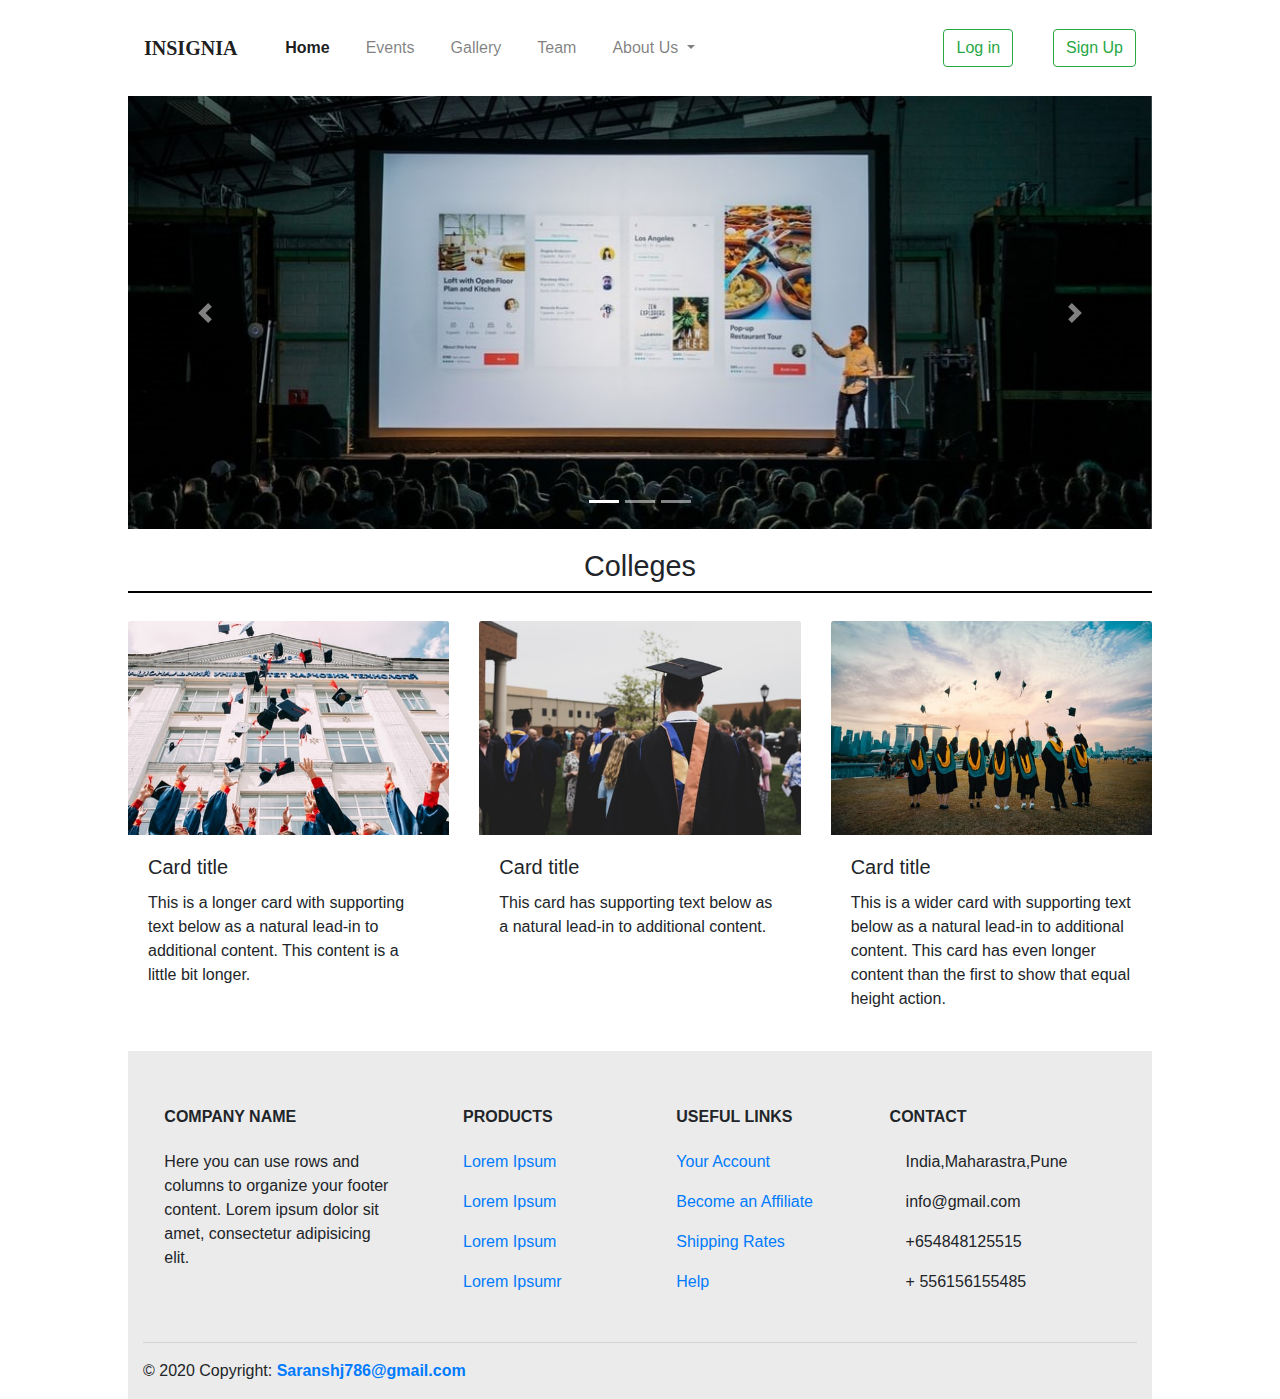
<file: index.html>
<!doctype html>
<html lang="en">

<head>
    <!-- Required meta tags -->
    <meta charset="utf-8">
    <meta name="viewport" content="width=device-width, initial-scale=1, shrink-to-fit=no">

    <!-- Bootstrap CSS -->
    <link rel="stylesheet" href="https://stackpath.bootstrapcdn.com/bootstrap/4.4.1/css/bootstrap.min.css" integrity="sha384-Vkoo8x4CGsO3+Hhxv8T/Q5PaXtkKtu6ug5TOeNV6gBiFeWPGFN9MuhOf23Q9Ifjh" crossorigin="anonymous">

    <title>INSIGNIA</title>
    <link rel="stylesheet" href="style.css">
    <link rel="shortcut icon" href="fav.png" type="image/png">
</head>

<body>
    <nav class="navbar navbar-expand-lg navbar-light bg-light">
        <a class="navbar-brand" href="index.html" style="font-family: 'Berkshire Swash', cursive" ;>
            <!--<img src="fav.jpeg" alt="" height="60"> -->INSIGNIA</a>
        <button class="navbar-toggler" type="button" data-toggle="collapse" data-target="#navbarSupportedContent" aria-controls="navbarSupportedContent" aria-expanded="false" aria-label="Toggle navigation">
          <span class="navbar-toggler-icon"></span>
        </button>

        <div class="collapse navbar-collapse" id="navbarSupportedContent">
            <ul class="navbar-nav mr-auto">
                <li class="nav-item active">
                    <a class="nav-link" href="index.html">Home <span class="sr-only">(current)</span></a>
                </li>
                <li class="nav-item">
                    <a class="nav-link" href="event.html">Events</a>
                </li>
                <li class="nav-item">
                    <a class="nav-link" href="gallery.html">Gallery</a>
                </li>
                <li class="nav-item">
                    <a class="nav-link" href="team.html">Team</a>
                </li>
                <li class="nav-item dropdown">
                    <a class="nav-link dropdown-toggle" href="#" id="navbarDropdown" role="button" data-toggle="dropdown" aria-haspopup="true" aria-expanded="false">
                About Us
              </a>
                    <div style="overflow: hidden;" class="dropdown-menu" aria-labelledby="navbarDropdown">
                        <a class="dropdown-item" href="contact.html">Contact Us</a>
                        <a class="dropdown-item" href="contact.html">Reach US</a>
                        <!-- <div class="dropdown-divider"></div>
                        <a class="dropdown-item" href="#">Something else here</a> -->
                    </div>
                </li>
            </ul>
            <form class="form-inline my-2 my-lg-0">
                <button class="btn btn-outline-success my-2 my-sm-0" type="submit">Log in</button>
                <button class="btn btn-outline-success my-2 my-sm-0" type="submit">Sign Up</button>
            </form>
            <!-- <li class="nav-item">
                <a class="nav-link" id="Login" href="#">Login</a>
            </li>
            <li class="nav-item">
                <a class="nav-link" id="Sign" href="#">Sign up</a>
            </li> -->
        </div>
    </nav>
    <div class="space"></div>
    <div>
        <div id="carouselExampleIndicators" class="carousel slide" data-ride="carousel">
            <ol class="carousel-indicators">
                <li data-target="#carouselExampleIndicators" data-slide-to="0" class="active"></li>
                <li data-target="#carouselExampleIndicators" data-slide-to="1"></li>
                <li data-target="#carouselExampleIndicators" data-slide-to="2"></li>
            </ol>
            <div class="carousel-inner">
                <div class="carousel-item active">
                    <img src="one.jfif" class="d-block w-100" alt="...">
                </div>
                <div class="carousel-item">
                    <img src="two.jfif" class="d-block w-100" alt="...">
                </div>
                <div class="carousel-item">
                    <img src="three.jfif" class="d-block w-100" alt="...">
                </div>
            </div>
            <a class="carousel-control-prev" href="#carouselExampleIndicators" role="button" data-slide="prev">
                <span class="carousel-control-prev-icon" aria-hidden="true"></span>
                <span class="sr-only">Previous</span>
            </a>
            <a class="carousel-control-next" href="#carouselExampleIndicators" role="button" data-slide="next">
                <span class="carousel-control-next-icon" aria-hidden="true"></span>
                <span class="sr-only">Next</span>
            </a>
        </div>
        <div class="space"></div>
        <h2>Colleges</h2>
        <div class="space"></div>
        <div class="card-deck">
            <div class="card">
                <img src="four.jfif" class="card-img-top" alt="...">
                <div class="card-body">
                    <h5 class="card-title">Card title</h5>
                    <p class="card-text">This is a longer card with supporting text below as a natural lead-in to additional content. This content is a little bit longer.</p>

                </div>
            </div>
            <div class="card">
                <img src="five.jfif" class="card-img-top" alt="...">
                <div class="card-body">
                    <h5 class="card-title">Card title</h5>
                    <p class="card-text">This card has supporting text below as a natural lead-in to additional content.</p>

                </div>
            </div>
            <div class="card">
                <img src="six.jfif" class="card-img-top" alt="...">
                <div class="card-body">
                    <h5 class="card-title">Card title</h5>
                    <p class="card-text">This is a wider card with supporting text below as a natural lead-in to additional content. This card has even longer content than the first to show that equal height action.</p>

                </div>
            </div>
        </div>
        <div class="space"></div>
        <!-- Footer -->
        <footer class="page-footer font-small mdb-color pt-4">

            <!-- Footer Links -->
            <div class="container text-center text-md-left">

                <!-- Footer links -->
                <div class="row text-center text-md-left mt-3 pb-3">

                    <!-- Grid column -->
                    <div class="col-md-3 col-lg-3 col-xl-3 mx-auto mt-3">
                        <h6 class="text-uppercase mb-4 font-weight-bold">Company name</h6>
                        <p>Here you can use rows and columns to organize your footer content. Lorem ipsum dolor sit amet, consectetur adipisicing elit.</p>
                    </div>
                    <!-- Grid column -->

                    <hr class="w-100 clearfix d-md-none">

                    <!-- Grid column -->
                    <div class="col-md-2 col-lg-2 col-xl-2 mx-auto mt-3">
                        <h6 class="text-uppercase mb-4 font-weight-bold">Products</h6>
                        <p>
                            <a href="#!">Lorem Ipsum</a>
                        </p>
                        <p>
                            <a href="#!">Lorem Ipsum</a>
                        </p>
                        <p>
                            <a href="#!">Lorem Ipsum</a>
                        </p>
                        <p>
                            <a href="#!">Lorem Ipsumr</a>
                        </p>
                    </div>
                    <!-- Grid column -->

                    <hr class="w-100 clearfix d-md-none">

                    <!-- Grid column -->
                    <div class="col-md-3 col-lg-2 col-xl-2 mx-auto mt-3">
                        <h6 class="text-uppercase mb-4 font-weight-bold">Useful links</h6>
                        <p>
                            <a href="#!">Your Account</a>
                        </p>
                        <p>
                            <a href="#!">Become an Affiliate</a>
                        </p>
                        <p>
                            <a href="#!">Shipping Rates</a>
                        </p>
                        <p>
                            <a href="#!">Help</a>
                        </p>
                    </div>

                    <!-- Grid column -->
                    <hr class="w-100 clearfix d-md-none">

                    <!-- Grid column -->
                    <div class="col-md-4 col-lg-3 col-xl-3 mx-auto mt-3">
                        <h6 class="text-uppercase mb-4 font-weight-bold">Contact</h6>
                        <p>
                            <i class="fas fa-home mr-3"></i> India,Maharastra,Pune</p>
                        <p>
                            <i class="fas fa-envelope mr-3"></i> info@gmail.com</p>
                        <p>
                            <i class="fas fa-phone mr-3"></i> +654848125515</p>
                        <p>
                            <i class="fas fa-print mr-3"></i> + 556156155485</p>
                    </div>
                    <!-- Grid column -->

                </div>
                <!-- Footer links -->

                <hr>

                <!-- Grid row -->
                <div class="row d-flex align-items-center">

                    <!-- Grid column -->
                    <div class="col-md-7 col-lg-8">

                        <!--Copyright-->
                        <p class="text-center text-md-left">© 2020 Copyright:
                            <a href="#">
                                <strong>Saranshj786@gmail.com</strong>
                            </a>
                        </p>

                    </div>
                    <!-- Grid column -->

                    <!-- Grid column -->
                    <div class="col-md-5 col-lg-4 ml-lg-0">

                        <!-- Social buttons -->
                        <div class="text-center text-md-right">
                            <ul class="list-unstyled list-inline">
                                <li class="list-inline-item">
                                    <a class="btn-floating btn-sm rgba-white-slight mx-1">
                                        <i class="fab fa-facebook-f"></i>
                                    </a>
                                </li>
                                <li class="list-inline-item">
                                    <a class="btn-floating btn-sm rgba-white-slight mx-1">
                                        <i class="fab fa-twitter"></i>
                                    </a>
                                </li>
                                <li class="list-inline-item">
                                    <a class="btn-floating btn-sm rgba-white-slight mx-1">
                                        <i class="fab fa-google-plus-g"></i>
                                    </a>
                                </li>
                                <li class="list-inline-item">
                                    <a class="btn-floating btn-sm rgba-white-slight mx-1">
                                        <i class="fab fa-linkedin-in"></i>
                                    </a>
                                </li>
                            </ul>
                        </div>

                    </div>
                    <!-- Grid column -->

                </div>
                <!-- Grid row -->

            </div>
            <!-- Footer Links -->

        </footer>
        <!-- Footer -->
        <!-- jQuery first, then Popper.js, then Bootstrap JS -->
        <script src="https://code.jquery.com/jquery-3.4.1.slim.min.js" integrity="sha384-J6qa4849blE2+poT4WnyKhv5vZF5SrPo0iEjwBvKU7imGFAV0wwj1yYfoRSJoZ+n" crossorigin="anonymous"></script>
        <script src="https://cdn.jsdelivr.net/npm/popper.js@1.16.0/dist/umd/popper.min.js" integrity="sha384-Q6E9RHvbIyZFJoft+2mJbHaEWldlvI9IOYy5n3zV9zzTtmI3UksdQRVvoxMfooAo" crossorigin="anonymous"></script>
        <script src="https://stackpath.bootstrapcdn.com/bootstrap/4.4.1/js/bootstrap.min.js" integrity="sha384-wfSDF2E50Y2D1uUdj0O3uMBJnjuUD4Ih7YwaYd1iqfktj0Uod8GCExl3Og8ifwB6" crossorigin="anonymous"></script>
</body>

</html>
</file>
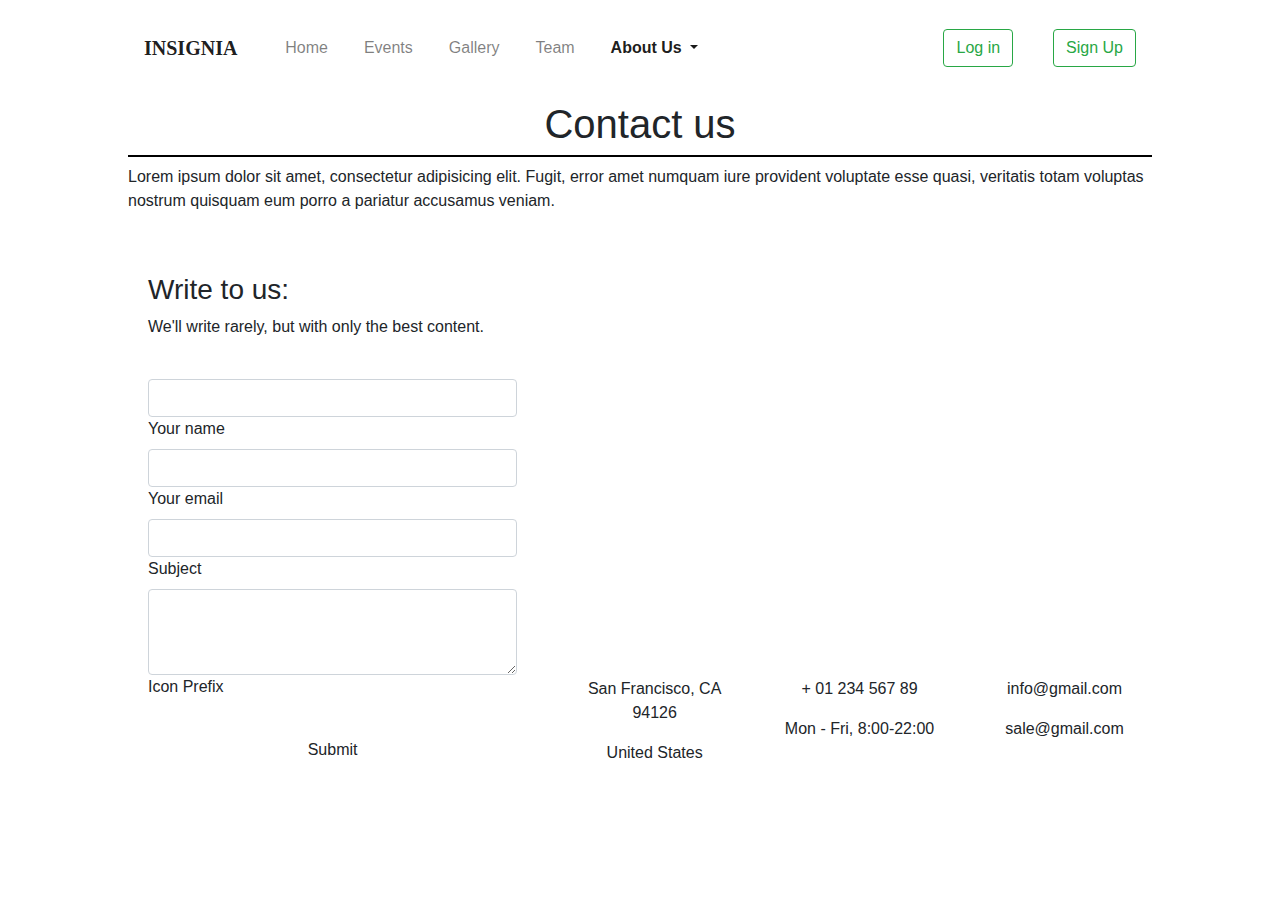
<file: contact.html>
<!doctype html>
<html lang="en">

<head>
    <!-- Required meta tags -->
    <meta charset="utf-8">
    <meta name="viewport" content="width=device-width, initial-scale=1, shrink-to-fit=no">

    <!-- Bootstrap CSS -->
    <link rel="stylesheet" href="https://stackpath.bootstrapcdn.com/bootstrap/4.4.1/css/bootstrap.min.css" integrity="sha384-Vkoo8x4CGsO3+Hhxv8T/Q5PaXtkKtu6ug5TOeNV6gBiFeWPGFN9MuhOf23Q9Ifjh" crossorigin="anonymous">

    <title>INSIGNIA</title>
    <link rel="stylesheet" href="style.css">
    <link rel="stylesheet" href="team.css">
    <link rel="shortcut icon" href="fav.png" type="image/png">
</head>

<body>
    <nav class="navbar navbar-expand-lg navbar-light bg-light">
        <a class="navbar-brand" href="index.html" style="font-family: 'Berkshire Swash', cursive" ;>
            <!--<img src="fav.jpeg" alt="" height="60"> -->INSIGNIA</a>
        <button class="navbar-toggler" type="button" data-toggle="collapse" data-target="#navbarSupportedContent" aria-controls="navbarSupportedContent" aria-expanded="false" aria-label="Toggle navigation">
          <span class="navbar-toggler-icon"></span>
        </button>

        <div class="collapse navbar-collapse" id="navbarSupportedContent">
            <ul class="navbar-nav mr-auto">
                <li class="nav-item ">
                    <a class="nav-link" href="index.html">Home <span class="sr-only">(current)</span></a>
                </li>
                <li class="nav-item ">
                    <a class="nav-link" href="event.html">Events</a>
                </li>
                <li class="nav-item ">
                    <a class="nav-link" href="gallery.html">Gallery</a>
                </li>
                <li class="nav-item">
                    <a class="nav-link" href="team.html">Team</a>
                </li>
                <li class="nav-item dropdown active">
                    <a class="nav-link dropdown-toggle" href="#" id="navbarDropdown" role="button" data-toggle="dropdown" aria-haspopup="true" aria-expanded="false">
                About Us
              </a>
                    <div style="overflow: hidden;" class="dropdown-menu" aria-labelledby="navbarDropdown">
                        <a class="dropdown-item" href="contact.html">Contact Us</a>
                        <a class="dropdown-item" href="contact.html">Reach US</a>
                        <!-- <div class="dropdown-divider"></div>
                        <a class="dropdown-item" href="#">Something else here</a> -->
                    </div>
                </li>
            </ul>
            <form class="form-inline my-2 my-lg-0">
                <button class="btn btn-outline-success my-2 my-sm-0" type="submit">Log in</button>
                <button class="btn btn-outline-success my-2 my-sm-0" type="submit">Sign Up</button>
            </form>
            <!-- <li class="nav-item">
                <a class="nav-link" id="Login" href="#">Login</a>
            </li>
            <li class="nav-item">
                <a class="nav-link" id="Sign" href="#">Sign up</a>
            </li> -->
        </div>
    </nav>

    <!--Section: Contact v.1-->
    <section class="section pb-5">

        <!--Section heading-->
        <h2 class="section-heading h1 pt-4">Contact us</h2>
        <!--Section description-->
        <p class="section-description pb-4">Lorem ipsum dolor sit amet, consectetur adipisicing elit. Fugit, error amet numquam iure provident voluptate esse quasi, veritatis totam voluptas nostrum quisquam eum porro a pariatur accusamus veniam.</p>

        <div class="row">

            <!--Grid column-->
            <div class="col-lg-5 mb-4">

                <!--Form with header-->
                <div class="card">

                    <div class="card-body">
                        <!--Header-->
                        <div class="form-header blue accent-1">
                            <h3><i class="fas fa-envelope"></i> Write to us:</h3>
                        </div>

                        <p>We'll write rarely, but with only the best content.</p>
                        <br>

                        <!--Body-->
                        <div class="md-form">
                            <i class="fas fa-user prefix grey-text"></i>
                            <input type="text" id="form-name" class="form-control">
                            <label for="form-name">Your name</label>
                        </div>

                        <div class="md-form">
                            <i class="fas fa-envelope prefix grey-text"></i>
                            <input type="text" id="form-email" class="form-control">
                            <label for="form-email">Your email</label>
                        </div>

                        <div class="md-form">
                            <i class="fas fa-tag prefix grey-text"></i>
                            <input type="text" id="form-Subject" class="form-control">
                            <label for="form-Subject">Subject</label>
                        </div>

                        <div class="md-form">
                            <i class="fas fa-pencil-alt prefix grey-text"></i>
                            <textarea id="form-text" class="form-control md-textarea" rows="3"></textarea>
                            <label for="form-text">Icon Prefix</label>
                        </div>

                        <div class="text-center mt-4">
                            <button class="btn btn-light-blue">Submit</button>
                        </div>

                    </div>

                </div>
                <!--Form with header-->

            </div>
            <!--Grid column-->

            <!--Grid column-->
            <div class="col-lg-7">

                <!--Google map-->
                <div id="map-container-google-11" class="z-depth-1-half map-container-6" style="height: 400px">
                    <iframe src="https://maps.google.com/maps?q=new%20delphi&t=&z=13&ie=UTF8&iwloc=&output=embed" frameborder="0" style="border:0" allowfullscreen></iframe>
                </div>

                <br>
                <!--Buttons-->
                <div class="row text-center">
                    <div class="col-md-4">
                        <a class="btn-floating blue accent-1"><i class="fas fa-map-marker-alt"></i></a>
                        <p>San Francisco, CA 94126</p>
                        <p>United States</p>
                    </div>

                    <div class="col-md-4">
                        <a class="btn-floating blue accent-1"><i class="fas fa-phone"></i></a>
                        <p>+ 01 234 567 89</p>
                        <p>Mon - Fri, 8:00-22:00</p>
                    </div>

                    <div class="col-md-4">
                        <a class="btn-floating blue accent-1"><i class="fas fa-envelope"></i></a>
                        <p>info@gmail.com</p>
                        <p>sale@gmail.com</p>
                    </div>
                </div>

            </div>
            <!--Grid column-->

        </div>

    </section>
    <!--Section: Contact v.1-->





    <script src="https://code.jquery.com/jquery-3.4.1.slim.min.js" integrity="sha384-J6qa4849blE2+poT4WnyKhv5vZF5SrPo0iEjwBvKU7imGFAV0wwj1yYfoRSJoZ+n" crossorigin="anonymous"></script>
    <script src="https://cdn.jsdelivr.net/npm/popper.js@1.16.0/dist/umd/popper.min.js" integrity="sha384-Q6E9RHvbIyZFJoft+2mJbHaEWldlvI9IOYy5n3zV9zzTtmI3UksdQRVvoxMfooAo" crossorigin="anonymous"></script>
    <script src="https://stackpath.bootstrapcdn.com/bootstrap/4.4.1/js/bootstrap.min.js" integrity="sha384-wfSDF2E50Y2D1uUdj0O3uMBJnjuUD4Ih7YwaYd1iqfktj0Uod8GCExl3Og8ifwB6" crossorigin="anonymous"></script>
    <script src="script.js"></script>
</body>

</html>
</file>
<file: style.css>
* {
    margin: 0;
    padding: 0;
    box-sizing: border-box;
}

html body {
    padding-right: 10%;
    padding-left: 10%;
    height: 100% !important;
    width: 100% !important;
}

nav {
    margin-top: 20px;
    font-family: -apple-system, BlinkMacSystemFont, 'Segoe UI', Roboto, Oxygen, Ubuntu, Cantarell, 'Open Sans', 'Helvetica Neue', sans-serif;
}

.navbar {
    background-color: white !important;
}

.navbar-brand {
    margin-right: 2%;
    font-weight: 800;
}

.navbar-brand:hover {
    color: #28a745;
}

.nav-item a {
    margin-left: 20px;
}

.my-sm-0 {
    margin-left: 40px;
}

.carousel-item {
    vertical-align: middle;
}

.active {
    font-weight: 600;
}

.space {
    height: 20px !important;
    width: 100%;
}

.card {
    border: none !important;
}

h2 {
    /* font-family: 'Berkshire Swash', cursive; */
    font-family: 'Gill Sans', 'Gill Sans MT', Calibri, 'Trebuchet MS', sans-serif;
    font-weight: 400;
    font-size: 180%;
    text-align: center;
    padding-bottom: 7px;
    border-bottom: 2px black solid;
    overflow: hidden;
}

.page-footer {
    background-color: rgba(218, 216, 216, 0.527) !important;
}


/* css for gallery */

.gall img {
    filter: brightness(.7);
}

.gall img:active {
    filter: brightness(1);
    transform: scale(1.1);
}


/* css for Events */

.event img {
    filter: brightness(.6);
}

.event img:hover {
    filter: brightness(1);
}
</file>
<file: team.css>
.row.heading h2 {
    /* font-family: 'Berkshire Swash', cursive; */
    font-family: 'Gill Sans', 'Gill Sans MT', Calibri, 'Trebuchet MS', sans-serif;
    font-weight: 400;
    font-size: 180%;
    text-align: center;
    padding-bottom: 20px;
    border-bottom: 2px black solid;
    overflow: hidden;
}

ul {
    margin: 0;
    padding: 0;
    list-style: none;
}

.heading.heading-icon {
    display: block;
}

.padding-lg {
    display: block;
    padding-top: 60px;
    padding-bottom: 30px;
}

.practice-area.padding-lg {
    padding-bottom: 55px;
    padding-top: 55px;
}

.practice-area .inner {
    border: 1px solid #999999;
    text-align: center;
    margin-bottom: 28px;
    padding: 40px 25px;
}

.our-webcoderskull .cnt-block:hover {
    box-shadow: 0px 0px 10px rgba(0, 0, 0, 0.3);
    border: 0;
}

.practice-area .inner h3 {
    color: #3c3c3c;
    font-size: 24px;
    font-weight: 500;
    font-family: 'Poppins', sans-serif;
    padding: 10px 0;
}

.practice-area .inner p {
    font-size: 14px;
    line-height: 22px;
    font-weight: 400;
}

.practice-area .inner img {
    display: inline-block;
}


/* .our-webcoderskull{
  background: url("http://www.webcoderskull.com/img/right-sider-banner.png") no-repeat center top / cover;
  
} */

.our-webcoderskull .cnt-block {
    float: left;
    width: 100%;
    background: #fff;
    padding: 30px 20px;
    text-align: center;
    border-radius: 2%;
    border: 2px solid #d5d5d5;
    margin: 0 0 28px;
}

.our-webcoderskull .cnt-block figure {
    width: 148px;
    height: 148px;
    border-radius: 100%;
    display: inline-block;
    margin-bottom: 15px;
}

.our-webcoderskull .cnt-block img {
    width: 148px;
    height: 148px;
    border-radius: 100%;
}

.our-webcoderskull .cnt-block h3 {
    color: #2a2a2a;
    font-size: 20px;
    font-weight: 500;
    padding: 6px 0;
    text-transform: uppercase;
}

.our-webcoderskull .cnt-block h3 a {
    text-decoration: none;
    color: #2a2a2a;
}

.our-webcoderskull .cnt-block h3 a:hover {
    color: #337ab7;
}

.our-webcoderskull .cnt-block p {
    color: #2a2a2a;
    font-size: 13px;
    line-height: 20px;
    font-weight: 400;
}

.our-webcoderskull .cnt-block .follow-us {
    margin: 20px 0 0;
}

.our-webcoderskull .cnt-block .follow-us li {
    display: inline-block;
    width: auto;
    margin: 0 5px;
}

.our-webcoderskull .cnt-block .follow-us li .fa {
    font-size: 24px;
    color: #767676;
}

.our-webcoderskull .cnt-block .follow-us li .fa:hover {
    color: #025a8e;
}


/* 


map 

*/

.map-container-6 {
    overflow: hidden;
    padding-bottom: 56.25%;
    position: relative;
    height: 0;
}

.map-container-6 iframe {
    left: 0;
    top: 0;
    height: 100%;
    width: 100%;
    position: absolute;
}
</file>
